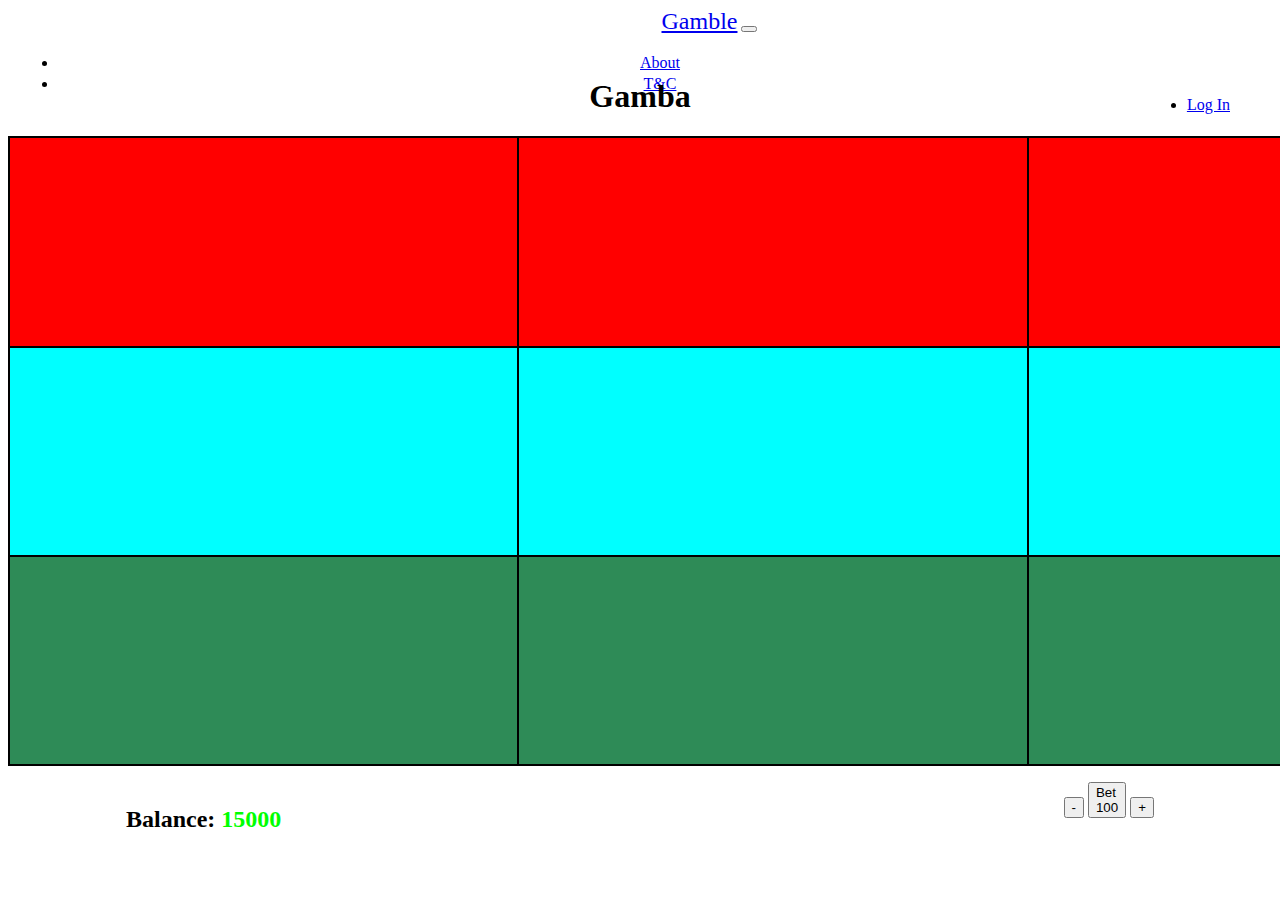
<file: index.html>
<!DOCTYPE html>
<html lang="en">
<head>
  <meta charset="UTF-8">
  <meta http-equiv="X-UA-Compatible" content="IE=Edge">
  <meta name="viewport" content="width=device-width, initial-scale=1">

  <title>HTML</title>
  
  <!-- HTML -->


  <!-- Custom Styles -->
  <link href="https://cdn.jsdelivr.net/npm/bootstrap@5.0.2/dist/css/bootstrap.min.css" rel="stylesheet" integrity="sha384-EVSTQN3/azprG1Anm3QDgpJLIm9Nao0Yz1ztcQTwFspd3yD65VohhpuuCOmLASjC" crossorigin="anonymous">
  <link rel="stylesheet" href="style.css">
</head>

<body>
  <nav class="navbar navbar-expand-md bg-dark navbar-dark">
    <a class="navbar-brand" href="index.html">Gamble</a>
    <button class="navbar-toggler" type="button" data-bs-toggle="collapse" data-bs-target="#navbarSupportedContent" aria-controls="navbarSupportedContent" aria-expanded="false" aria-label="Toggle navigation">
      <span class="navbar-toggler-icon"></span>
    </button>
    <div class="collapse navbar-collapse bg-dark" id="navbarSupportedContent">
      <ul class="navbar-nav me-auto mb-2 mb-lg-0">
        <li class="nav-item">
          <a class="nav-link" aria-current="page" href="about.html">About</a>
        </li>
        <li class="nav-item">
          <a class="nav-link" aria-current="page" href="tc.html">T&C</a>
        </li>
          <li class="nav-item right ms-auto">
          <a class="nav-link" aria-current="page" href="form.html">Log In</a>
        </li>
      </ul>
    </div>
</nav>
  <h1 class="aboutHeading">Gamba</h1>
  <div>
  <table border="1px">
    <tr>
      <td class="1 start"></td>
      <td class="2 start"></td>
      <td class="3 start"></td>
    </tr>
    <tr>
      <td class="4 mid"></td>
      <td class="5 mid"></td>
      <td class="6 mid"></td>
    </tr>
     <tr>
       <td class="7 end"></td>
       <td class="8 end"></td>
       <td class="9 end"></td>
     </tr>
  </table>
  <p></p>
  </div>
  <p id="mbal">Balance: <span id="bal">15000</span></p>
  <div class="bet">
    <button class="btn btn-light" id="min" >-</button>
    <button class="btn btn-light" id="sub" type="submit">Bet <br><span id="subChange">100</span></button>
<button class="btn btn-light" id="max">+</button>
  </div>

  <!-- Project -->
  <script src="main.js"></script>
  <!-- JavaScript Bundle with Popper -->
<script src="https://cdn.jsdelivr.net/npm/bootstrap@5.2.0-beta1/dist/js/bootstrap.bundle.min.js" integrity="sha384-pprn3073KE6tl6bjs2QrFaJGz5/SUsLqktiwsUTF55Jfv3qYSDhgCecCxMW52nD2" crossorigin="anonymous"></script>
</body>
</html>
</file>
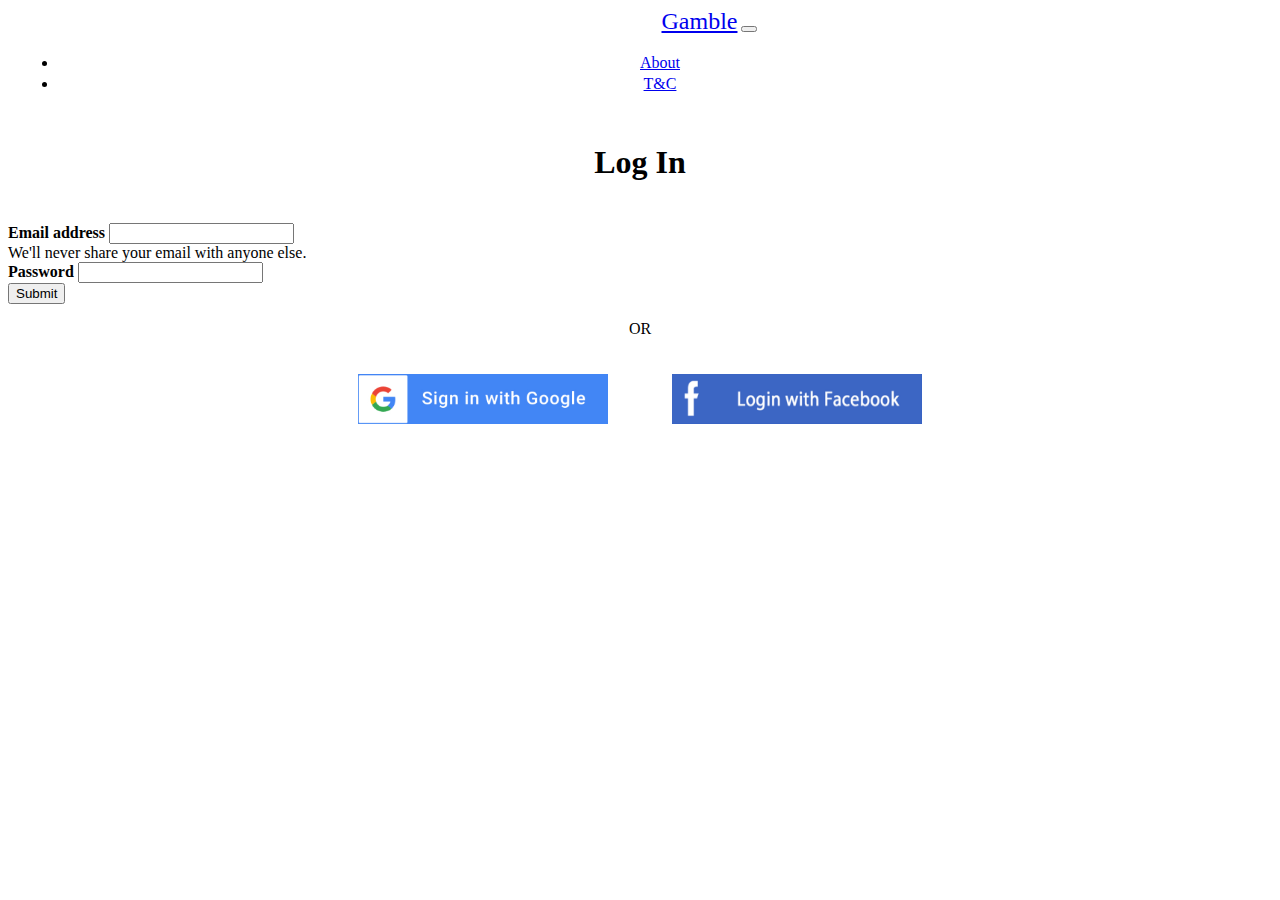
<file: form.html>
<!DOCTYPE html>
<html lang="en">
<head>
    <meta charset="UTF-8">
    <meta http-equiv="X-UA-Compatible" content="IE=edge">
    <meta name="viewport" content="width=device-width, initial-scale=1.0">
    <title>Document</title>
    <link href="https://cdn.jsdelivr.net/npm/bootstrap@5.0.2/dist/css/bootstrap.min.css" rel="stylesheet" integrity="sha384-EVSTQN3/azprG1Anm3QDgpJLIm9Nao0Yz1ztcQTwFspd3yD65VohhpuuCOmLASjC" crossorigin="anonymous">
    <link rel="stylesheet" href="style.css">
</head>
<body>

    <nav class="navbar navbar-expand-md bg-dark navbar-dark">
          <a class="navbar-brand" href="index.html">Gamble</a>
          <button class="navbar-toggler" type="button" data-bs-toggle="collapse" data-bs-target="#navbarSupportedContent" aria-controls="navbarSupportedContent" aria-expanded="false" aria-label="Toggle navigation">
            <span class="navbar-toggler-icon"></span>
          </button>
          <div class="collapse navbar-collapse" id="navbarSupportedContent">
            <ul class="navbar-nav me-auto mb-2 mb-lg-0">
              <li class="nav-item">
                <a class="nav-link" aria-current="page" href="about.html">About</a>
              </li>
              <li class="nav-item">
                <a class="nav-link" href="tc.html">T&C</a>
              </li>
            </form>
          </div>
      </nav>
  <!-- SignUp Page-->
  <div class="container">
    <h1 class="formh1">Log In</h1>
   <form>
    <div class="mb-3">
      <label for="exampleInputEmail1" class="form-label">Email address</label>
      <input type="email" class="form-control" id="exampleInputEmail1" aria-describedby="emailHelp">
      <div id="emailHelp" class="form-text">We'll never share your email with anyone else.</div>
    </div>
    <div class="mb-3">
      <label for="exampleInputPassword1" class="form-label">Password</label>
      <input type="password" class="form-control" id="exampleInputPassword1">
    </div>
    <button type="submit" class="btn btn-primary">Submit</button>
  </form>
</div>
<p></p>
<p>OR</p>
<p></p>
<a href=""><img class="loginBtn" src="google.png" alt=""></a>
<a href=""><img class="loginBtn" src="facebook.png" alt=""></a>
<script src="https://cdn.jsdelivr.net/npm/@popperjs/core@2.9.2/dist/umd/popper.min.js" integrity="sha384-IQsoLXl5PILFhosVNubq5LC7Qb9DXgDA9i+tQ8Zj3iwWAwPtgFTxbJ8NT4GN1R8p" crossorigin="anonymous"></script>
<script src="https://cdn.jsdelivr.net/npm/bootstrap@5.0.2/dist/js/bootstrap.min.js" integrity="sha384-cVKIPhGWiC2Al4u+LWgxfKTRIcfu0JTxR+EQDz/bgldoEyl4H0zUF0QKbrJ0EcQF" crossorigin="anonymous"></script>

</body>
</html>
</file>
<file: style.css>
body{
    text-align: center;
  }
  
  table{
    border-collapse: collapse;
    margin: auto;
    height:70vh;
    width: 170vh; 
  }
  td{
    border: 2px solid black;
    height:5vh;
    width:5vh;
  }
  
  .navbar-brand{
    font-size:1.5rem;
    margin-left:16vh;
  }

  .navbar-toggler{
    margin-right: 5px;
  }
  
  .navbar {
    box-sizing: border-box;
    height:55px;
  }
  
  .nav-item{
    box-sizing: border-box;
    padding-top: 3px;
    margin:0 10px;
    font-size:1rem;
  }
  
  .nav-item:hover{
    color:whitesmoke;
  }
  .right{
    position: absolute;
    right:40px;
  }

  #mbal{
      display: inline-block;
      position: absolute;
      left:126px;
  }

  #sub{
      text-align: left;
  }

  .bet{
      position: absolute;
      right: 126px;
  }


  .formh1{
    text-align: center;
    padding-top:60px;
    padding-bottom: 20px;
  }

  form{
    text-align: left;
  }

  .form-label{
    font-weight: 600;
  }

  .loginBtn{
    height:50px;
    width: 250px;
    margin: 20px 30px;
  }

  .aboutHeading{
    margin-top: 15px;
  }
  
  #about{
    font-family: 'Times New Roman', Times, serif;
    font-size: 1.3rem;
    padding:50px 50px 0;
    line-height: 2;
    text-align: left;
  }

  .start{
    background-color: red;
  }

  .mid{
    background-color: aqua;
  }

  .end{
    background-color: seagreen;
  }
  
  #mbal{
    color: black;
    font-weight: 700;
    font-size: 1.5rem;
    border-radius: 7%;
  }

  #bal{
    color:lime;
  }

  @media screen and (max-width: 700px) {
    .navbar-brand{
      margin-left:3vh;
    }

    table{
      border-collapse: collapse;
      margin: auto;
      height:40vh;
      width: 60vh; 
    }

    #mbal{    
      position: absolute;
      left:8%;
    }
  }
</file>
